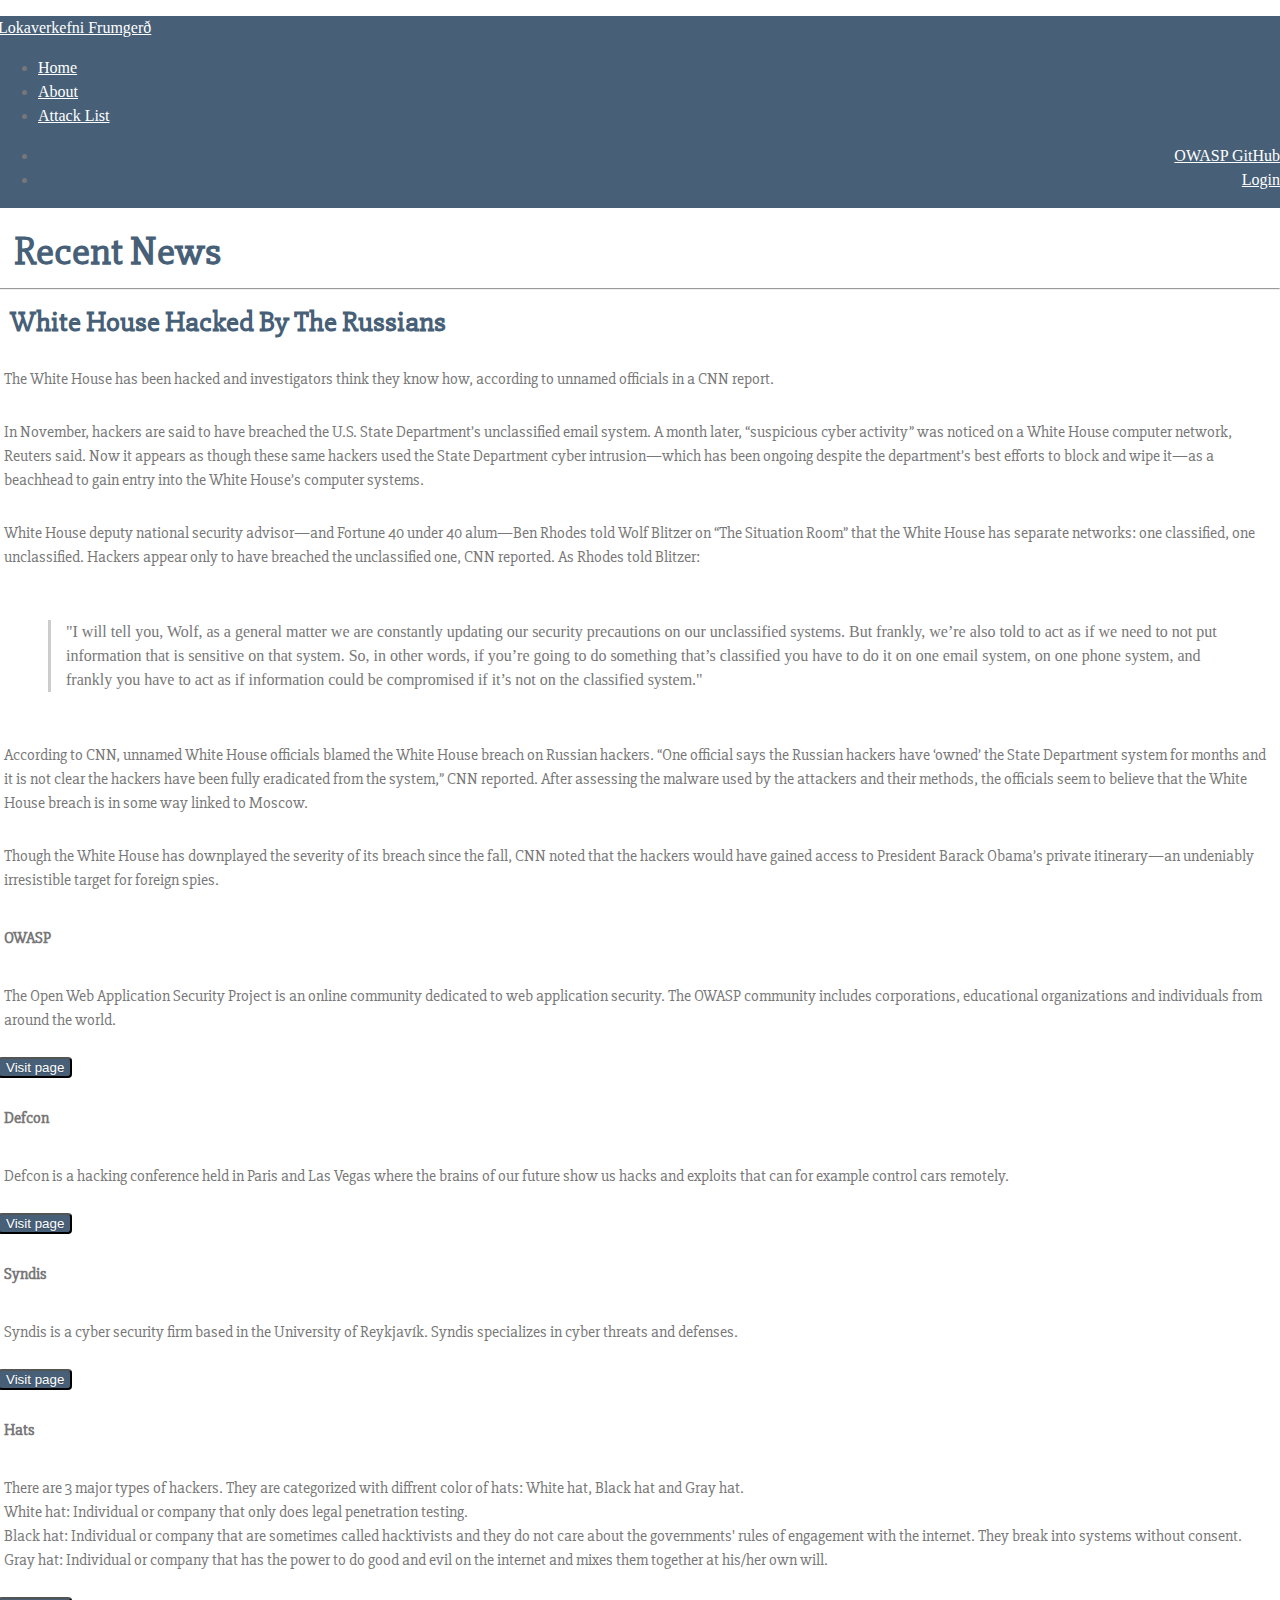
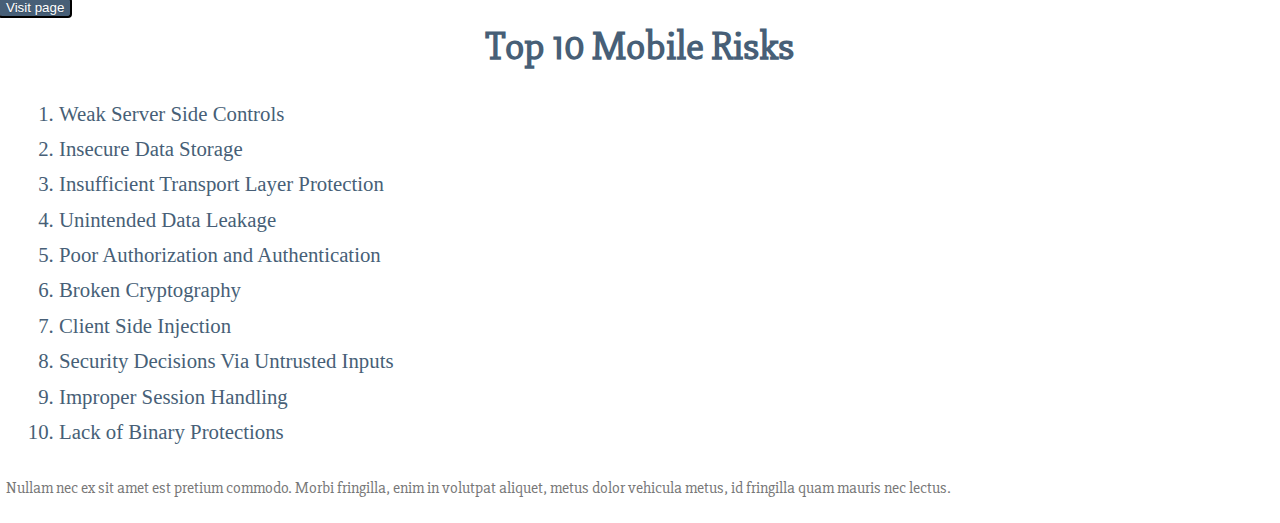
<file: index.html>
<!DOCTYPE html>
<html>
    <head>
        <title></title>

        <meta charset="utf-8">
        <meta name="viewport" content="width=device-width, initial-scale=1.0">
        <link rel="stylesheet" href="http://yui.yahooapis.com/pure/0.6.0/pure-min.css">


         <!--[if lte IE 8]>
            <link rel="stylesheet" href="http://yui.yahooapis.com/pure/0.5.0/grids-responsive-old-ie-min.css">
        <![endif]-->
        <!--[if gt IE 8]><!-->
            <link rel="stylesheet" href="http://yui.yahooapis.com/pure/0.5.0/grids-responsive-min.css">
        <!--<![endif]-->


            <link rel="stylesheet" type="text/css" href="index.css">

    </head>

    <body>

    <div id="OverlayContainer" class="OverlayBox" onclick="CloseForm()"></div>
    <div id="formContainer"></div>

    

    <div class="custom-wrapper pure-g" id="menu">
        <div class="pure-u-1 pure-u-md-1-3">
            <div class="pure-menu">
                <a href="#" class="pure-menu-heading custom-brand">Lokaverkefni Frumgerð</a>
                <a href="#" class="custom-toggle" id="toggle"><s class="bar"></s><s class="bar"></s><s class="bar"></s></a>
            </div>
        </div>
        <div class="pure-u-1 pure-u-md-1-3">
            <div class="pure-menu pure-menu-horizontal custom-can-transform">
                <ul class="pure-menu-list">
                    <li class="pure-menu-item"><a href="index.html" class="pure-menu-link">Home</a></li>
                    <li class="pure-menu-item"><a href="about.html" class="pure-menu-link">About</a></li>
                    <li class="pure-menu-item"><a href="attackList.html" class="pure-menu-link">Attack List</a></li>
                </ul>
            </div>
        </div>
        <div class="pure-u-1 pure-u-md-1-3">
            <div class="pure-menu pure-menu-horizontal custom-menu-3 custom-can-transform">
                <ul class="pure-menu-list">
                    <li class="pure-menu-item"><a href="https://github.com/OWASP" class="pure-menu-link">OWASP GitHub</a></li>
                    <li class="pure-menu-item"><a href="Login.html" class="pure-menu-link">Login</a></li>
                </ul>
            </div>
        </div>
    </div>


   <div class="everything">
    <section class="pure-g">
        <article class="pure-u-1 pure-u-md-1 pure-u-lg-16-24">
            <!-- nested row 1-->
            <section class="pure-g">
                <div class="pure-u-1 pure-sm-24-24 pure-u-md-24-24 pure-u-lg-24-24">
                    <h1>Recent News</h1>
                    <hr class=""/>
                    <h3>White House Hacked By The Russians</h3>
                   		<p>
                        The White House has been hacked and investigators think they know how, according to unnamed officials in a CNN report.
                        </p>
                        <p>
						In November, hackers are said to have breached the U.S. State Department’s unclassified email system. A month later, “suspicious cyber activity” was noticed on a White House computer network, Reuters said. Now it appears as though these same hackers used the State Department cyber intrusion—which has been ongoing despite the department’s best efforts to block and wipe it—as a beachhead to gain entry into the White House’s computer systems.
						</p>
						<p>
						White House deputy national security advisor—and Fortune 40 under 40 alum—Ben Rhodes told Wolf Blitzer on “The Situation Room” that the White House has separate networks: one classified, one unclassified. Hackers appear only to have breached the unclassified one, CNN reported. As Rhodes told Blitzer:
						</p>
						<p>
						<blockquote class="blockquoteClass">
						"I will tell you, Wolf, as a general matter we are constantly updating our security precautions on our unclassified systems.
						But frankly, we’re also told to act as if we need to not put information that is sensitive on that system. So, in other words, if you’re going to do something that’s classified you have to do it on one email system, on one phone system, and frankly you have to act as if information could be compromised if it’s not on the classified system."
						</blockquote>
						</p>
						<p>
						According to CNN, unnamed White House officials blamed the White House breach on Russian hackers. “One official says the Russian hackers have ‘owned’ the State Department system for months and it is not clear the hackers have been fully eradicated from the system,” CNN reported. After assessing the malware used by the attackers and their methods, the officials seem to believe that the White House breach is in some way linked to Moscow.
						</p>
						<p>
						Though the White House has downplayed the severity of its breach since the fall, CNN noted that the hackers would have gained access to President Barack Obama’s private itinerary—an undeniably irresistible target for foreign spies.
                        </p>
                </div>
            </section>
            <!-- nested row 2-->
            <section class="pure-g">
                <div class="pure-u-1 pure-u-sm-12-24 pure-u-md-12-24 pure-u-lg-8-24">
                    <h4><span class="glyphicon glyphicon-pushpin"></span>OWASP</h4>
                    <p>The Open Web Application Security Project is an online community dedicated to web application security. The OWASP community includes corporations, educational organizations and individuals from around the world.</p>
                    <a href="https://www.owasp.org/index.php/Main_Page"><button class="button-success pure-button">Visit page</button></a>
                </div>
                <div class="pure-u-1 pure-u-sm-12-24 pure-u-md-12-24 pure-u-lg-8-24">
                    <h4><span class="glyphicon glyphicon-ok"></span>Defcon</h4>
                    <p>Defcon is a hacking conference held in Paris and Las Vegas where the brains of our future show us hacks and exploits that can for example control cars remotely.</p>
                    <a href="https://www.defcon.org/"><button class="button-success pure-button">Visit page</button></a>
                </div>
                <div class="pure-u-1 pure-u-sm-12-24 pure-u-md-12-24 pure-u-lg-8-24">
                    <h4><span class="glyphicon glyphicon-heart"></span>Syndis</h4>
                    <p>Syndis is a cyber security firm based in the University of Reykjavík. Syndis specializes in cyber threats and defenses.</p>
                    <a href="http://www.syndis.is/"><button class="button-success pure-button">Visit page</button></a>
                </div>
                <div class="pure-u-1 pure-u-sm-12-24 pure-u-md-12-24 pure-u-lg-1">
                    <h4><span class="glyphicon glyphicon-cutlery"></span>Hats</h4>
                    <p>
                    There are 3 major types of hackers. They are categorized with diffrent color of hats: White hat, Black hat and Gray hat.<br>
                    White hat: Individual or company that only does legal penetration testing.<br>
                    Black hat: Individual or company that are sometimes called hacktivists and they do not care about the governments' rules of engagement with the internet. They break into systems without consent.<br>
                    Gray hat: Individual or company that has the power to do good and evil on the internet and mixes them together at his/her own will.
                    </p>
                    <a href="http://en.wikipedia.org/wiki/Hacker_(computer_security)#White_hat"><button class="button-success pure-button">Visit page</button></a>
                </div>
            </section><!-- end nested row -->
        </article>
        <aside class="pure-u-1 pure-u-md-1 pure-u-lg-8-24">

            <h1 style="text-align: center">Top 10 Mobile Risks</h1>

            <ol class="mobileAttacks">
            
                <li><a href="https://www.owasp.org/index.php/Mobile_Top_10_2014-M1">Weak Server Side Controls</a></li>
                <li><a href="https://www.owasp.org/index.php/Mobile_Top_10_2014-M2">Insecure Data Storage</a></li>
                <li><a href="https://www.owasp.org/index.php/Mobile_Top_10_2014-M3">Insufficient Transport Layer Protection</a></li>
                <li><a href="https://www.owasp.org/index.php/Mobile_Top_10_2014-M4">Unintended Data Leakage</a></li>
                <li><a href="https://www.owasp.org/index.php/Mobile_Top_10_2014-M5">Poor Authorization and Authentication</a></li>
                <li><a href="https://www.owasp.org/index.php/Mobile_Top_10_2014-M6">Broken Cryptography</a></li>
                <li><a href="https://www.owasp.org/index.php/Mobile_Top_10_2014-M7">Client Side Injection</a></li>
                <li><a href="https://www.owasp.org/index.php/Mobile_Top_10_2014-M8">Security Decisions Via Untrusted Inputs</a></li>
                <li><a href="https://www.owasp.org/index.php/Mobile_Top_10_2014-M9">Improper Session Handling</a></li>
                <li><a href="https://www.owasp.org/index.php/Mobile_Top_10_2014-M10">Lack of Binary Protections</a></li>

            </ol>

        </aside>
        </section><!-- end row 2 -->
        <!-- row 3 -->
        <footer class="pure-u-1">
            <p>Nullam nec ex sit amet est pretium commodo. Morbi fringilla, enim in volutpat aliquet, metus dolor vehicula metus, id fringilla quam mauris nec lectus.</p>
        </footer>
    </div>

        <script type="text/javascript" src = "PulloutJS.js"></script>
        <script type="text/javascript" src = "Overlay.js"></script>
    </body>
</html>
</file>
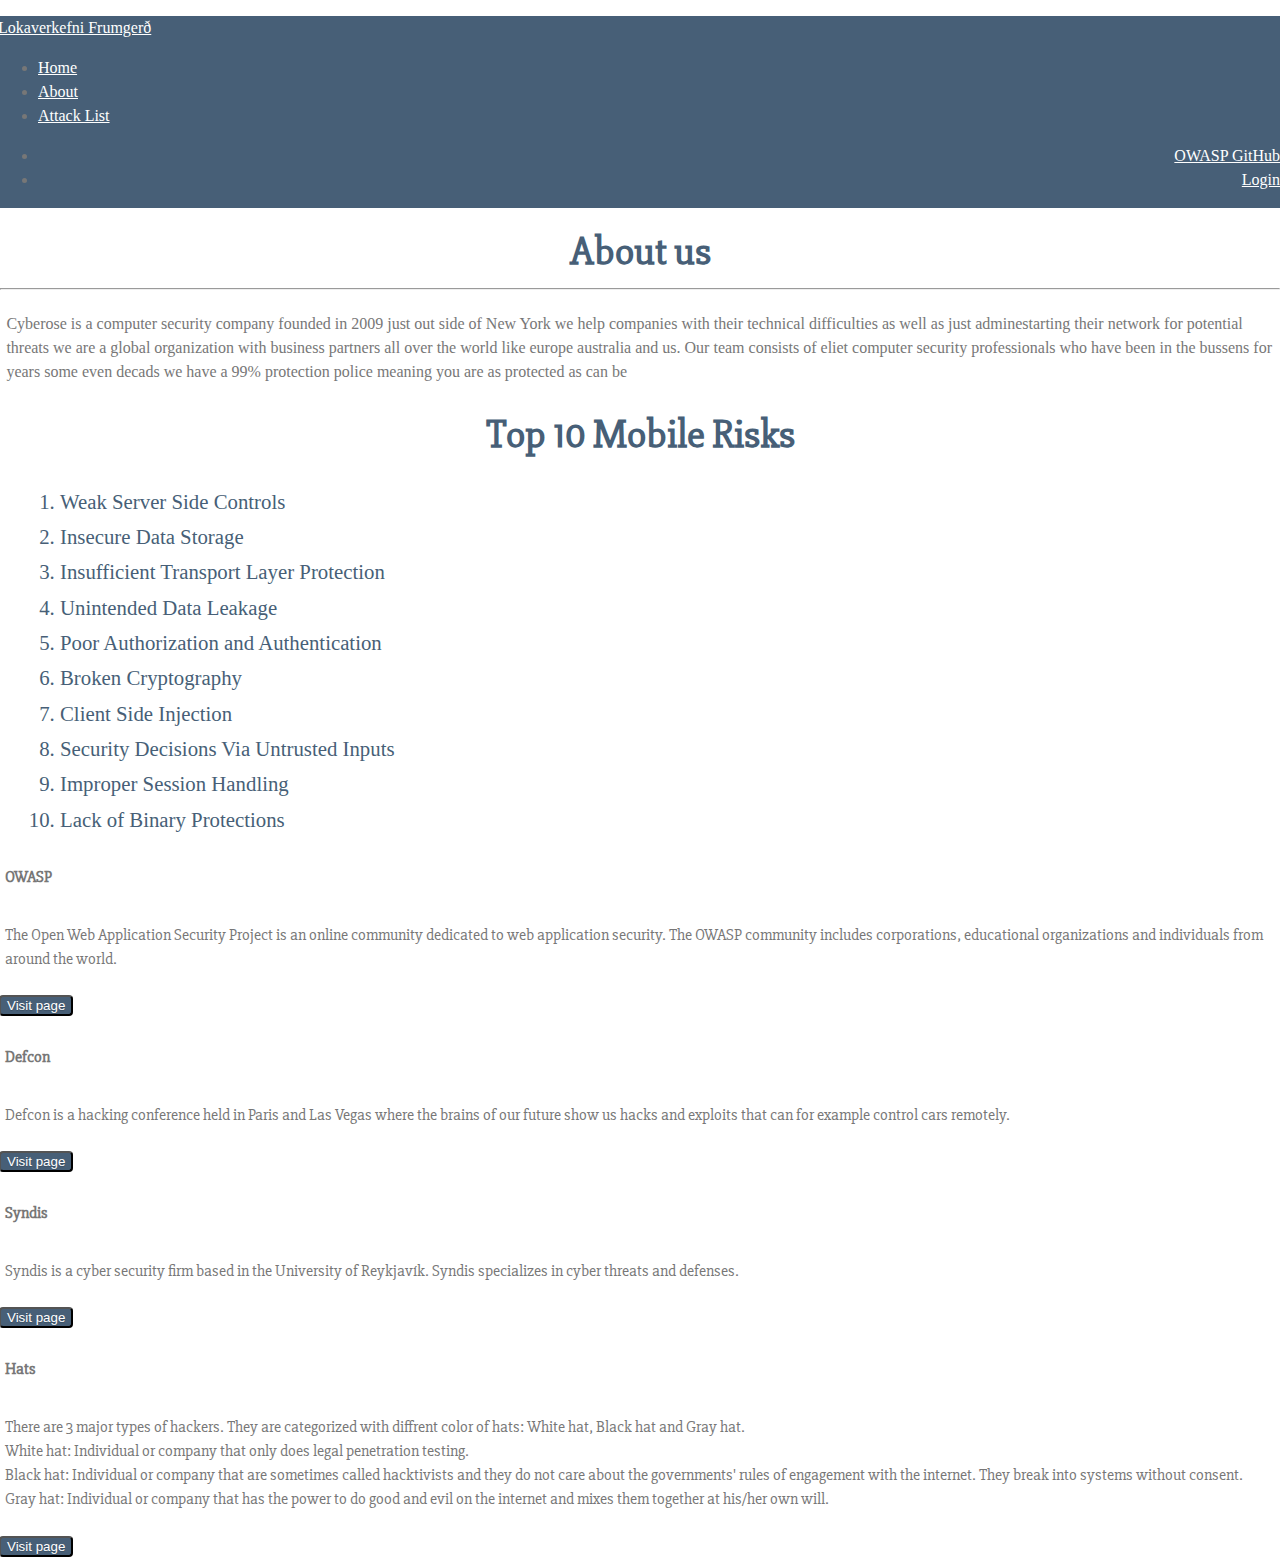
<file: about.html>
<!DOCTYPE html>
<html>
    <head>
        <title></title>

        <meta charset="utf-8">
        <meta name="viewport" content="width=device-width, initial-scale=1.0">
        <link rel="stylesheet" href="http://yui.yahooapis.com/pure/0.6.0/pure-min.css">


         <!--[if lte IE 8]>
            <link rel="stylesheet" href="http://yui.yahooapis.com/pure/0.5.0/grids-responsive-old-ie-min.css">
        <![endif]-->
        <!--[if gt IE 8]><!-->
            <link rel="stylesheet" href="http://yui.yahooapis.com/pure/0.5.0/grids-responsive-min.css">
        <!--<![endif]-->


            <link rel="stylesheet" type="text/css" href="index.css">

    </head>
<body>

    <div class="custom-wrapper pure-g" id="menu">
        <div class="pure-u-1 pure-u-md-1-3">
            <div class="pure-menu">
                <a href="#" class="pure-menu-heading custom-brand">Lokaverkefni Frumgerð</a>
                <a href="#" class="custom-toggle" id="toggle"><s class="bar"></s><s class="bar"></s><s class="bar"></s></a>
            </div>
        </div>
        <div class="pure-u-1 pure-u-md-1-3">
            <div class="pure-menu pure-menu-horizontal custom-can-transform">
                <ul class="pure-menu-list">
                    <li class="pure-menu-item"><a href="index.html" class="pure-menu-link">Home</a></li>
                    <li class="pure-menu-item"><a href="about.html" class="pure-menu-link">About</a></li>
                    <li class="pure-menu-item"><a href="attackList.html" class="pure-menu-link">Attack List</a></li>
                </ul>
            </div>
        </div>
        <div class="pure-u-1 pure-u-md-1-3">
            <div class="pure-menu pure-menu-horizontal custom-menu-3 custom-can-transform">
                <ul class="pure-menu-list">
                    <li class="pure-menu-item"><a href="https://github.com/OWASP" class="pure-menu-link">OWASP GitHub</a></li>
                    <li class="pure-menu-item"><a href="Login.html" class="pure-menu-link">Login</a></li>
                </ul>
            </div>
        </div>
    </div>

    <style>
        p.serif {
            font-family: "Times New Roman", Times, serif;
        }
    </style>

<div class="everything">

    <h1 style="text-align: center">About us</h1>
    <hr class=""/>

    <p class="serif">

    Cyberose is a computer security company founded in 2009 just out side of New York
    we help companies with their technical difficulties as well as just adminestarting their network for potential threats
    we are a global organization with business partners all over the world like europe australia and us.
    Our team consists of eliet computer security professionals who have been in the bussens for years some even decads
    we have a 99% protection police meaning you are as protected as can be</p>

    <div class="goleft">
        <aside class="pure-u-1 pure-u-md-1">

            <h1 style="text-align: center">Top 10 Mobile Risks</h1>

            <ol class="mobileAttacks">
                
                <li><a href="https://www.owasp.org/index.php/Mobile_Top_10_2014-M1">Weak Server Side Controls</a></li>
                <li><a href="https://www.owasp.org/index.php/Mobile_Top_10_2014-M2">Insecure Data Storage</a></li>
                <li><a href="https://www.owasp.org/index.php/Mobile_Top_10_2014-M3">Insufficient Transport Layer Protection</a></li>
                <li><a href="https://www.owasp.org/index.php/Mobile_Top_10_2014-M4">Unintended Data Leakage</a></li>
                <li><a href="https://www.owasp.org/index.php/Mobile_Top_10_2014-M5">Poor Authorization and Authentication</a></li>
                <li><a href="https://www.owasp.org/index.php/Mobile_Top_10_2014-M6">Broken Cryptography</a></li>
                <li><a href="https://www.owasp.org/index.php/Mobile_Top_10_2014-M7">Client Side Injection</a></li>
                <li><a href="https://www.owasp.org/index.php/Mobile_Top_10_2014-M8">Security Decisions Via Untrusted Inputs</a></li>
                <li><a href="https://www.owasp.org/index.php/Mobile_Top_10_2014-M9">Improper Session Handling</a></li>
                <li><a href="https://www.owasp.org/index.php/Mobile_Top_10_2014-M10">Lack of Binary Protections</a></li>

            </ol>

        </aside>
    </div>




        <section class="pure-g">
            <div class="pure-u-1 pure-u-sm-12-24 pure-u-md-12-24 pure-u-lg-8-24">
                <h4><span class="glyphicon glyphicon-pushpin"></span>OWASP</h4>
                <p>The Open Web Application Security Project is an online community dedicated to web application security. The OWASP community includes corporations, educational organizations and individuals from around the world.</p>
                <a href="https://www.owasp.org/index.php/Main_Page"><button class="button-success pure-button">Visit page</button></a>
            </div>
            <div class="pure-u-1 pure-u-sm-12-24 pure-u-md-12-24 pure-u-lg-8-24">
                <h4><span class="glyphicon glyphicon-ok"></span>Defcon</h4>
                <p>Defcon is a hacking conference held in Paris and Las Vegas where the brains of our future show us hacks and exploits that can for example control cars remotely.</p>
                <a href="https://www.defcon.org/"><button class="button-success pure-button">Visit page</button></a>
            </div>
            <div class="pure-u-1 pure-u-sm-12-24 pure-u-md-12-24 pure-u-lg-8-24">
                <h4><span class="glyphicon glyphicon-heart"></span>Syndis</h4>
                <p>Syndis is a cyber security firm based in the University of Reykjavík. Syndis specializes in cyber threats and defenses.</p>
                <a href="http://www.syndis.is/"><button class="button-success pure-button">Visit page</button></a>
            </div>
            <div class="pure-u-1 pure-u-sm-12-24 pure-u-md-12-24 pure-u-lg-1">
                <h4><span class="glyphicon glyphicon-cutlery"></span>Hats</h4>
                <p>
                There are 3 major types of hackers. They are categorized with diffrent color of hats: White hat, Black hat and Gray hat.<br>
                White hat: Individual or company that only does legal penetration testing.<br>
                Black hat: Individual or company that are sometimes called hacktivists and they do not care about the governments' rules of engagement with the internet. They break into systems without consent.<br>
                Gray hat: Individual or company that has the power to do good and evil on the internet and mixes them together at his/her own will.
                </p>
                <a href="http://en.wikipedia.org/wiki/Hacker_(computer_security)#White_hat"><button class="button-success pure-button">Visit page</button></a>
            </div>
        </section>
</div>





    <script type="text/javascript" src = "PulloutJS.js"></script>
</body>
</file>
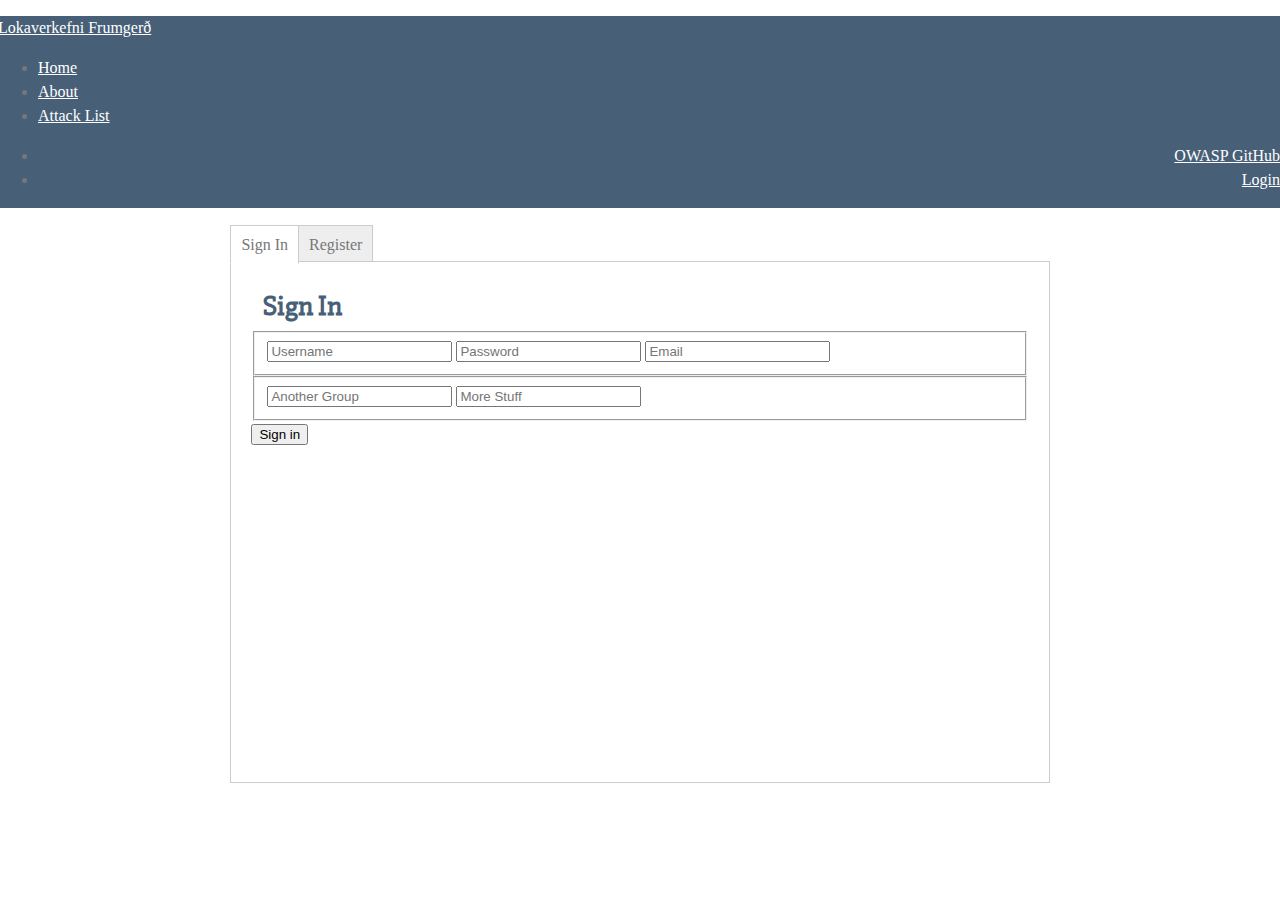
<file: Login.html>
<!DOCTYPE html>
<html>
    <head>
        <title></title>

        <meta charset="utf-8">
        <meta name="viewport" content="width=device-width, initial-scale=1.0">
        <link rel="stylesheet" href="http://yui.yahooapis.com/pure/0.6.0/pure-min.css">


         <!--[if lte IE 8]>
            <link rel="stylesheet" href="http://yui.yahooapis.com/pure/0.5.0/grids-responsive-old-ie-min.css">
        <![endif]-->
        <!--[if gt IE 8]><!-->
            <link rel="stylesheet" href="http://yui.yahooapis.com/pure/0.5.0/grids-responsive-min.css">
        <!--<![endif]-->


            <link rel="stylesheet" type="text/css" href="index.css">

    </head>

    <body>

    <div id="OverlayContainer" class="OverlayBox" onclick="CloseForm()"></div>
    <div id="formContainer"></div>

    

    <div class="custom-wrapper pure-g" id="menu">
        <div class="pure-u-1 pure-u-md-1-3">
            <div class="pure-menu">
                <a href="#" class="pure-menu-heading custom-brand">Lokaverkefni Frumgerð</a>
                <a href="#" class="custom-toggle" id="toggle"><s class="bar"></s><s class="bar"></s><s class="bar"></s></a>
            </div>
        </div>
        <div class="pure-u-1 pure-u-md-1-3">
            <div class="pure-menu pure-menu-horizontal custom-can-transform">
                <ul class="pure-menu-list">
                    <li class="pure-menu-item"><a href="index.html" class="pure-menu-link">Home</a></li>
                    <li class="pure-menu-item"><a href="about.html" class="pure-menu-link">About</a></li>
                    <li class="pure-menu-item"><a href="attackList.html" class="pure-menu-link">Attack List</a></li>
                </ul>
            </div>
        </div>
        <div class="pure-u-1 pure-u-md-1-3">
            <div class="pure-menu pure-menu-horizontal custom-menu-3 custom-can-transform">
                <ul class="pure-menu-list">
                    <li class="pure-menu-item"><a href="https://github.com/OWASP" class="pure-menu-link">OWASP GitHub</a></li>
                    <li class="pure-menu-item"><a href="#" class="pure-menu-link">Login</a></li>
                </ul>
            </div>
        </div>
    </div>

    <!-- Main Content here -->

    <div class="MainLoginContent">
        <div class="tabs">
                
               <div class="tab">
                   <input type="radio" id="tab-1" name="tab-group-1" checked>
                   <label for="tab-1">Sign In</label>

                   <div class="content">
                          <form class="pure-form">
                            <h3 class="pure-u-1">Sign In</h3>
                            <fieldset class="pure-group">
                                <input type="text" class="pure-input-1" placeholder="Username" required>
                                <input type="password" class="pure-input-1" placeholder="Password" required>
                                <input type="email" class="pure-input-1" placeholder="Email" required pattern="^\w+@[a-zA-Z_]+?\.[a-zA-Z]{2,3}$">
                            </fieldset>

                            <fieldset class="pure-group">
                                <input type="text" class="pure-input-1" placeholder="Another Group">
                                <input type="text" class="pure-input-1" placeholder="More Stuff">
                            </fieldset>

                            <button type="submit" class="pure-button pure-input-1 pure-button-primary">Sign in</button>
                        </form>
                   </div> 
               </div>
                
               <div class="tab">
                    <input type="radio" id="tab-2" name="tab-group-1" class="pure-input-1">
                    <label for="tab-2">Register</label>
                    <div class="content">

                        <form class="pure-form pure-form-aligned">
                            <fieldset>
                                <h3 class="pure-u-1">Register</h3>
                                <div class="pure-control-group ">
                                    <label for="name">Username</label>
                                    <input id="name" type="text" placeholder="Username" class="pure-input-1" required>
                                </div>

                                <div class="pure-control-group ">
                                    <label for="password">Password</label>
                                    <input id="password" type="password" placeholder="Password" class="pure-input-1" required>
                                </div>

                                <div class="pure-control-group ">
                                    <label for="email">Email Address</label>
                                    <input id="email" type="email" placeholder="Email Address" class="pure-input-1" required pattern="^\w+@[a-zA-Z_]+?\.[a-zA-Z]{2,3}$">
                                </div>

                                <div class="pure-control-group">
                                    <label for="foo">Supercalifragilistic Label</label>
                                    <input id="foo" type="text" placeholder="Enter something here..." class="pure-input-1" required>
                                </div>
                            </fieldset>

                            <button type="submit" class="pure-button pure-input-1 pure-button-primary">Register</button>
                        </form>
                    </div>
                </div>
            </div>
        </div>
    </body>
</html>
</file>
<file: index.css>
@import url(http://fonts.googleapis.com/css?family=Slabo+27px);

body {
    max-width: 80em; /*1280px*/
    /*
    margin: 1em auto;
    font-size: .9em;
    */
    line-height: 1.2em;
}

h4, p {
    font-family: 'Slabo 27px', serif;
    padding: 0.4em;
}

h1, h3 {
    font-family: 'Slabo 27px', serif;
    font-size: 1.8em;
    margin: 0;
    padding: 0.4em;
    color: #475F77; /*#E68B15*/
}

figure {
    padding: 0 1em;
}


.pure-g div, 
.pure-g article,
.pure-g aside {
    -webkit-box-sizing: border-box;
    -moz-box-sizing: border-box;
    box-sizing: border-box;

    /*border: 1px solid rgb(255,195,13);*/ /* Remove Border for better looks */

    margin-left: -1px;
}



.mobileAttacks {
    font-family: Tahoma;
    font-size: 1.3em;
    line-height: 1.7em;
    margin-left: 20px;
    color: #475F77;
}

.mobileAttacks li a {
    text-decoration: none;
    color: #475F77;
}


.ListTab {
    margin-top: 20px;
    padding: 10px;
    border: 2px solid #3358FF;
    border-radius: 10px;
    font-size: 1.5em;
    text-align: center;
}

#menu {
    background-color: #475F77;
}

#menu a {
    color: white;
}

#menu a:hover {
    background-color: #475077;
}

.button-success,
.button-error,
.button-warning,
.button-secondary {
    color: white;
    border-radius: 4px;
    text-shadow: 0 1px 1px rgba(0, 0, 0, 0.2);
}

.button-success {
    background: #475F77; /* this is a green */
}

.button-success {
    bottom: 0px;
}

.divider {
    margin: 25px 0;
    height: 1px;
    background: black;
    background: -webkit-gradient(linear, 0 0, 100% 0, from(white), to(white), color-stop(50%, black));
}

blockquote.blockquoteClass {
  margin-top: 10px;
  margin-bottom: 10px;
  margin-left: 50px;
  padding-left: 15px;
  border-left: 3px solid #ccc;
}

@media screen and (min-width: 48em)
{
    body
    {
        line-height: 1.5em;
        font-size: 1em;
    }

    h1
    {
        font-size: 2.5em;
    }

    img
    {
        max-width: 100%;
        width: 100%;
    }

    .tabs {
        position: relative;   
        min-height: 600px;
        clear: both;
        margin: 25px 0;

        margin-left: 0%;
        margin-right: 0%;
    }

    .header,
    .content {
        padding-left: 2em;
        padding-right: 2em;
    }

    

    .tableClass {
        margin: 0 auto;
        width: 100%;
    }
}

@media screen and (min-width: 80em) /* 1280px */
{
    body
    {
        max-width: 80em;
        margin: 1em auto;
    }
}


/* Website when printing */

@media print
{
    body *, div *
    {
        color: black;
        background-color: transparent;
        border-color: transparent;
    }
}

img {
    max-width: 100%;
    width: auto;
}

figure
{
    padding: 1em;
}

figcaption
{
    font-style: italic;
    font-size: .9em;
}
.img1 {
    float: left;
    width: 100%;
    
}











body {
    color: #777;
}

.pure-img-responsive {
    max-width: 100%;
    height: auto;
}


/*
The content `<div>` is where all your content goes.
*/
.content {
    margin: 0 auto;
    padding: 0 2em;
    max-width: 800px;
    margin-bottom: 50px;
    line-height: 1.6em;
}

.header {
     margin: 0;
     color: #333;
     text-align: center;
     padding: 2.5em 2em 0;
     border-bottom: 1px solid #eee;
 }
    .header h1 {
        margin: 0.2em 0;
        font-size: 3em;
        font-weight: 300;
    }
     .header h2 {
        font-weight: 300;
        color: #ccc;
        padding: 0;
        margin-top: 0;
    }

.content-subhead {
    margin: 50px 0 20px 0;
    font-weight: 300;
    color: #888;
}


.everything {
    position: absolute;

    -webkit-animation-name: dropdownEnter;
    -webkit-animation-duration: 1.5s;
    animation-name: dropdownEnter;
    animation-duration: 1.5s;

    -webkit-animation-timing-function: ease-out;
    animation-timing-function: ease-out;
}

.tableClass {
    margin: 0 auto;
    width: 100%;
}

.tabs {
  position: relative;   
  min-height: 600px;
  clear: both;
  margin: 25px 0;

    margin-left: 18%;
    margin-right: 18%;
}
.tab {
  float: left;
}
.tab label {
  background: #eee; 
  padding: 10px; 
  border: 1px solid #ccc; 
  margin-left: -1px; 
  position: relative;
  left: 1px; 
}
.tab [type=radio] {
  display: none;   
}
.content {
  position: absolute;
  top: 28px;
  left: 0;
  background: white;
  right: 0;
  bottom: 0;
  padding: 20px;
  border: 1px solid #ccc; 
}
input[type=radio]:checked ~ label {
  background: white;
  border-bottom: 1px solid white;
  z-index: 2;
}
input[type=radio]:checked ~ label ~ .content {
  z-index: 1;
}



/* Overwriting pure-min.css to make lable 100% with the right ratio. */
.pure-form-aligned .pure-control-group label {
    text-align: center;
    display: inline-block;
    vertical-align: middle;
    width: 100%;
    margin: 0 1em 0 0;
    box-sizing: border-box;
}
















.custom-wrapper {
    background-color: #FFC762;
    margin-bottom: 1em;
    -webkit-font-smoothing: antialiased;
    height: auto;
    overflow: hidden;
    -webkit-transition: height 0.5s;
    -moz-transition: height 0.5s;
    -ms-transition: height 0.5s;
    transition: height 0.5s;
}

.custom-wrapper.open {
    height: 14em;
}

.custom-menu-3 {
    text-align: right;
}

.custom-toggle {
    width: 40px;
    height: 40px;
    display: block;
    position: absolute;
    top: 0;
    right: 0;
    display: none;
}

.custom-toggle .bar {
    background-color: white; /*#777*/
    display: block;
    width: 20px;
    height: 2px;
    border-radius: 100px;
    position: absolute;
    top: 18px;
    right: 7px;
    -webkit-transition: all 0.5s;
    -moz-transition: all 0.5s;
    -ms-transition: all 0.5s;
    transition: all 0.5s;
}

.custom-toggle .bar:nth-child(2) {
    -webkit-transform: translateY(0px);
    -moz-transform: translateY(0px);
    -ms-transform: translateY(0px);
    transform: translateY(0px);
}

.custom-toggle .bar:nth-child(3) {
    -webkit-transform: translateY(6px);
    -moz-transform: translateY(6px);
    -ms-transform: translateY(6px);
    transform: translateY(6px);
}

.custom-toggle .bar:first-child {
    -webkit-transform: translateY(-6px);
    -moz-transform: translateY(-6px);
    -ms-transform: translateY(-6px);
    transform: translateY(-6px);
}

.custom-toggle.x .bar {
    -webkit-transform: rotate(45deg);
    -moz-transform: rotate(45deg);
    -ms-transform: rotate(45deg);
    transform: rotate(45deg);
}

.custom-toggle.x .bar:first-child {
    -webkit-transform: rotate(-45deg);
    -moz-transform: rotate(-45deg);
    -ms-transform: rotate(-45deg);
    transform: rotate(-45deg);
}

.custom-toggle.x .bar:nth-child(2) {
    -webkit-transform: rotate(-45deg);
    -moz-transform: rotate(-45deg);
    -ms-transform: rotate(-45deg);
    transform: rotate(45deg);
}

.custom-toggle.x .bar:nth-child(3) {
    -webkit-transform: translateY(20px);
    -moz-transform: translateY(20px);
    -ms-transform: translateY(20px);
    transform: translateY(20px);

    opacity: 0;
}

@media (max-width: 47.999em) {

    .custom-menu-3 {
        text-align: left;
    }

    .custom-toggle {
        display: block;
    }

    .custom-wrapper {
        height: 2.5em;
    }
}






















.OverlayBox {
    -webkit-transition: opacity 3s;
    transition: opacity 3s;

    background-color: rgba(0, 0, 0, 1);
    opacity: 0;

    z-index: -999;

    position: absolute;
    width: 0%;
    height: 0%;

    top: 0px;
    left: 0px;
/*
    -webkit-animation-name: dropdown;
    -webkit-animation-duration: 3s;
    animation-name: dropdown;
    animation-duration: 3s;
*/
}

.animationIn
{
    -webkit-animation-name: dropdownEnter;
    -webkit-animation-duration: 1.5s;
    animation-name: dropdownEnter;
    animation-duration: 1.5s;

    -webkit-animation-timing-function: ease-out; /* Chrome, Safari, Opera */
    animation-timing-function: ease-out;
}

.animationOut
{
    -webkit-animation-name: dropdownExit;
    -webkit-animation-duration: 1.5s;
    animation-name: dropdownExit;
    animation-duration: 1.5s;

    -webkit-animation-timing-function: ease-in; /* Chrome, Safari, Opera */
    animation-timing-function: ease-in;
}

.formClass {
    z-index: 901;

    margin: auto;
    width: 50%;
    height: 50%;
    position: absolute;
    top: 0; left: 0; bottom: 0; right: 0;

    background-color: #5E5E5E;
    border-radius: 10px;

    animation-fill-mode: forwards;
}

@-webkit-keyframes dropdownEnter {
    from {top: -150%;}
    to {top: 0; bottom: 0;}
}

@keyframes dropdownEnter {
    from {top: -150%;}
    to {top: 0; bottom: 0;}
}


@-webkit-keyframes dropdownExit {
    from {top: 0; bottom: 0;}
    to {top: -150%;}
}

@keyframes dropdownExit {
    from {top: 0; bottom: 0;}
    to {top: -150%;}
}
</file>
